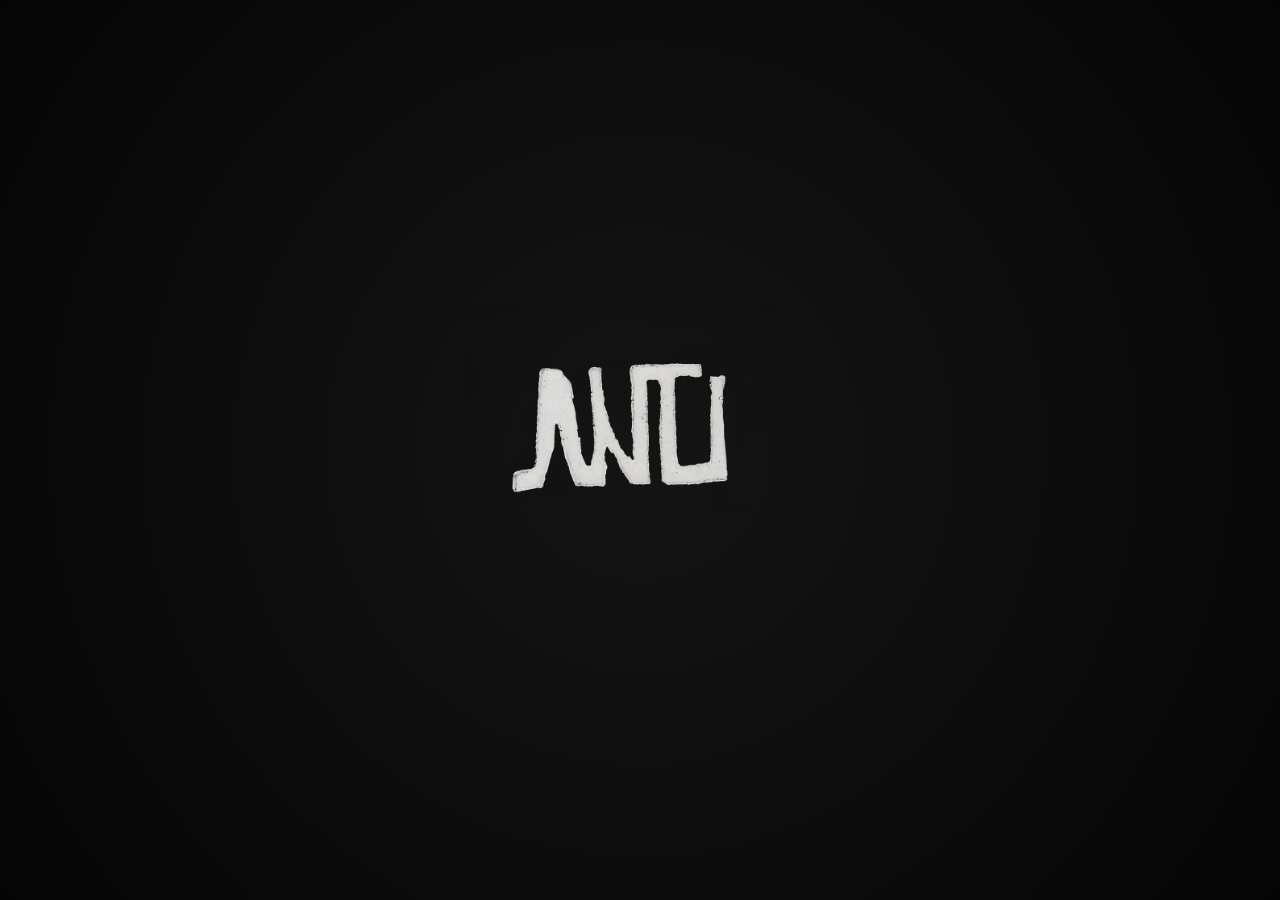
<file: index.html>
<!DOCTYPE html>
<html lang="pt">
<head>
    <meta charset="UTF-8">
    <meta name="viewport" content="width=device-width, initial-scale=1.0">
    <title>ANTI</title>
    <link rel="stylesheet" href="style.css">
</head>
<body class="home-body">

    <div class="home-container">
        <div class="glitch-box">
            <!-- O link envolve a imagem: ao clicar no logótipo, vai direto para o menu.html -->
            <h1 class="home-title">
                <a href="menu.html">
                    <img src="ANTI SIMBOLS 1 branco.png" alt="ANTI" class="logo-img">
                </a>
            </h1>
        </div>
    </div>

    <!-- Script do rastro do cursor -->
    <script src="cursor.js" defer></script>
</body>
</html>
</file>
<file: style.css>
/* Reset básico */
* {
    margin: 0;
    padding: 0;
    box-sizing: border-box;
}

body, html {
    width: 100%;
    height: 100%;
    background-color: #080808;
    color: #f0f0f0;
    font-family: 'Courier New', Courier, monospace; /* Estilo terminal/máquina de escrever */
    overflow: hidden;
}

/* Cabeçalho flutuante minimalista */
.hud-header {
    position: absolute;
    top: 20px;
    left: 20px;
    z-index: 1000;
    background: rgba(0, 0, 0, 0.85);
    padding: 10px 15px;
    border-left: 2px solid #fff;
    pointer-events: none; /* Deixa o clique passar direto se necessário */
}

.hud-header h1 {
    font-size: 1.2rem;
    letter-spacing: 3px;
    font-weight: bold;
}

.hud-sub {
    font-size: 0.65rem;
    color: #777;
    letter-spacing: 1px;
}

/* Container do Mapa */
#map {
    width: 100%;
    height: 100%;
    background-color: #080808;
}

/* Customização dos popups do mapa para ficarem escuros */
.leaflet-popup-content-wrapper, .leaflet-popup-tip {
    background: #111 !important;
    color: #fff !important;
    border: 1px solid #333;
    border-radius: 0px !important; /* Sem bordas arredondadas (estética crua) */
    font-family: 'Courier New', Courier, monospace;
}

.leaflet-popup-content h3 {
    font-size: 0.9rem;
    margin-bottom: 5px;
    letter-spacing: 1px;
}

.leaflet-popup-content p {
    font-size: 0.75rem;
    color: #aaa;
}
/* Inverte as cores do mapa do OpenStreetMap para manter a estética escura do ANTI */
.leaflet-tile {
    filter: brightness(0.6) invert(1) contrast(3) hue-rotate(200deg);
}
/* Reset básico */
* {
    margin: 0;
    padding: 0;
    box-sizing: border-box;
}

body, html {
    width: 100%;
    height: 100%;
    background-color: #080808;
    color: #f0f0f0;
    font-family: 'Courier New', Courier, monospace;
}

/* Estilização da Tela Inicial (index.html) */
.home-body {
    display: flex;
    justify-content: center;
    align-items: center;
    height: 100vh;
    background: radial-gradient(circle at center, #151515 0%, #050505 100%);
}

.home-container {
    text-align: left;
    max-width: 600px;
    padding: 40px;
    border-left: 2px solid #fff;
}

.home-title {
    font-size: 3.5rem;
    letter-spacing: 8px;
    font-weight: bold;
    margin-bottom: 10px;
}

.home-subtitle {
    font-size: 0.85rem;
    color: #888;
    letter-spacing: 2px;
    margin-bottom: 40px;
    text-transform: uppercase;
}

.coordinates-info {
    display: block;
    font-size: 0.7rem;
    color: #555;
    margin-bottom: 15px;
    letter-spacing: 1px;
}

.btn-enter {
    display: inline-block;
    color: #fff;
    background: transparent;
    border: 1px solid #fff;
    padding: 12px 24px;
    text-decoration: none;
    font-size: 0.85rem;
    letter-spacing: 3px;
    transition: all 0.3s ease;
}

.btn-enter:hover {
    background: #fff;
    color: #000;
}

/* Estilização da Página do Mapa (mapa.html) */
.map-body {
    overflow: hidden;
}

.hud-header {
    position: absolute;
    top: 20px;
    left: 20px;
    z-index: 1000;
    background: rgba(0, 0, 0, 0.85);
    padding: 15px;
    border-left: 2px solid #fff;
}

.hud-header h1 {
    font-size: 1.2rem;
    letter-spacing: 3px;
    font-weight: bold;
    margin-top: 5px;
}

.hud-sub {
    font-size: 0.65rem;
    color: #777;
    letter-spacing: 1px;
}

.back-link {
    display: block;
    font-size: 0.75rem;
    color: #aaa;
    text-decoration: none;
    margin-bottom: 8px;
    letter-spacing: 1px;
    transition: color 0.2s;
}

.back-link:hover {
    color: #fff;
}

#map {
    width: 100%;
    height: 100%;
    background-color: #080808;
}

/* Filtro para deixar o mapa escuro (OpenStreetMap) */
.leaflet-tile {
    filter: brightness(0.6) invert(1) contrast(3) hue-rotate(200deg);
}

/* Popups do mapa */
.leaflet-popup-content-wrapper, .leaflet-popup-tip {
    background: #111 !important;
    color: #fff !important;
    border: 1px solid #333;
    border-radius: 0px !important;
    font-family: 'Courier New', Courier, monospace;
}

.leaflet-popup-content h3 {
    font-size: 0.9rem;
    margin-bottom: 5px;
    letter-spacing: 1px;
}

.leaflet-popup-content p {
    font-size: 0.75rem;
    color: #aaa;
}
.logo-img {
    max-width: 500px; /* Altere este valor se quiser o logótipo maior ou menor */
    width: 100%;
    height: auto;
    display: block;
}
/* Remove qualquer borda acidental ou margem que crie linhas verticais */
body, html {
  margin: 0;
  padding: 0;
  border: none;
  outline: none;
}
/* Remove qualquer borda acidental ou margem que crie linhas verticais */
body, html {
  margin: 0;
  padding: 0;
  border: none;
  outline: none;
}
/* Garante que o container principal ou o elemento glitch não tenha borda à esquerda */
.home-container, .glitch-box, .entry-action {
  border-left: none !important;
}
/* Estilos para a página de Menu (Hub) */
.menu-body {
  background-color: #0b0b0b;
  color: #f0f0f0;
  font-family: 'Courier New', Courier, monospace;
  display: flex;
  justify-content: center;
  align-items: center;
  height: 100vh;
  margin: 0;
}

.menu-container {
  display: flex;
  flex-direction: column;
  align-items: center;
  gap: 40px;
  text-align: center;
}

.logo-img-small {
  max-width: 180px;
  height: auto;
  display: block;
}

.menu-nav {
  display: flex;
  flex-direction: column;
  gap: 20px;
}

.menu-link {
  color: #f0f0f0;
  text-decoration: none;
  font-size: 1.1rem;
  letter-spacing: 2px;
  border: 1px solid #333;
  padding: 12px 25px;
  transition: all 0.2s ease-in-out;
  background-color: #111;
}

.menu-link:hover {
  background-color: #f0f0f0;
  color: #0b0b0b;
  border-color: #f0f0f0;
}

.menu-footer {
  font-size: 0.8rem;
  color: #666;
  letter-spacing: 1px;
}
/* Configuração global para usar Arial normal em todo o site */
body, html {
  margin: 0;
  padding: 0;
  border: none;
  outline: none;
  background-color: #0b0b0b;
  color: #f0f0f0;
  font-family: Arial, sans-serif;
  font-weight: normal;
  letter-spacing: 0.5px;
}

/* Garante que todos os títulos, botões e textos sigam rigorosamente a Arial normal */
h1, h2, h3, h4, p, span, a, .menu-link, .btn-enter, .home-subtitle, .coordinates-info {
  font-family: Arial, sans-serif;
  font-weight: normal;
  text-decoration: none;
}

/* Ajustes visuais para os botões e links manterem a estética limpa */
.menu-link, .btn-enter {
  display: inline-block;
  border: 1px solid #333;
  padding: 12px 25px;
  background-color: #111;
  color: #f0f0f0;
  transition: all 0.2s ease-in-out;
}

.menu-link:hover, .btn-enter:hover {
  background-color: #f0f0f0;
  color: #0b0b0b;
  border-color: #f0f0f0;
}
/* Estilo para a linha de rastro tipo lápis */
/* Rastro estilo lápis contínuo com duração de 15 segundos */
.cursor-trail {
  position: fixed;
  width: 2px;
  height: 2px;
  background-color: #f0f0f0;
  pointer-events: none;
  z-index: 9999;
  opacity: 0.8;
  transition: opacity 15s ease-out;
  transform: translate(-50%, -50%);
}
</file>
